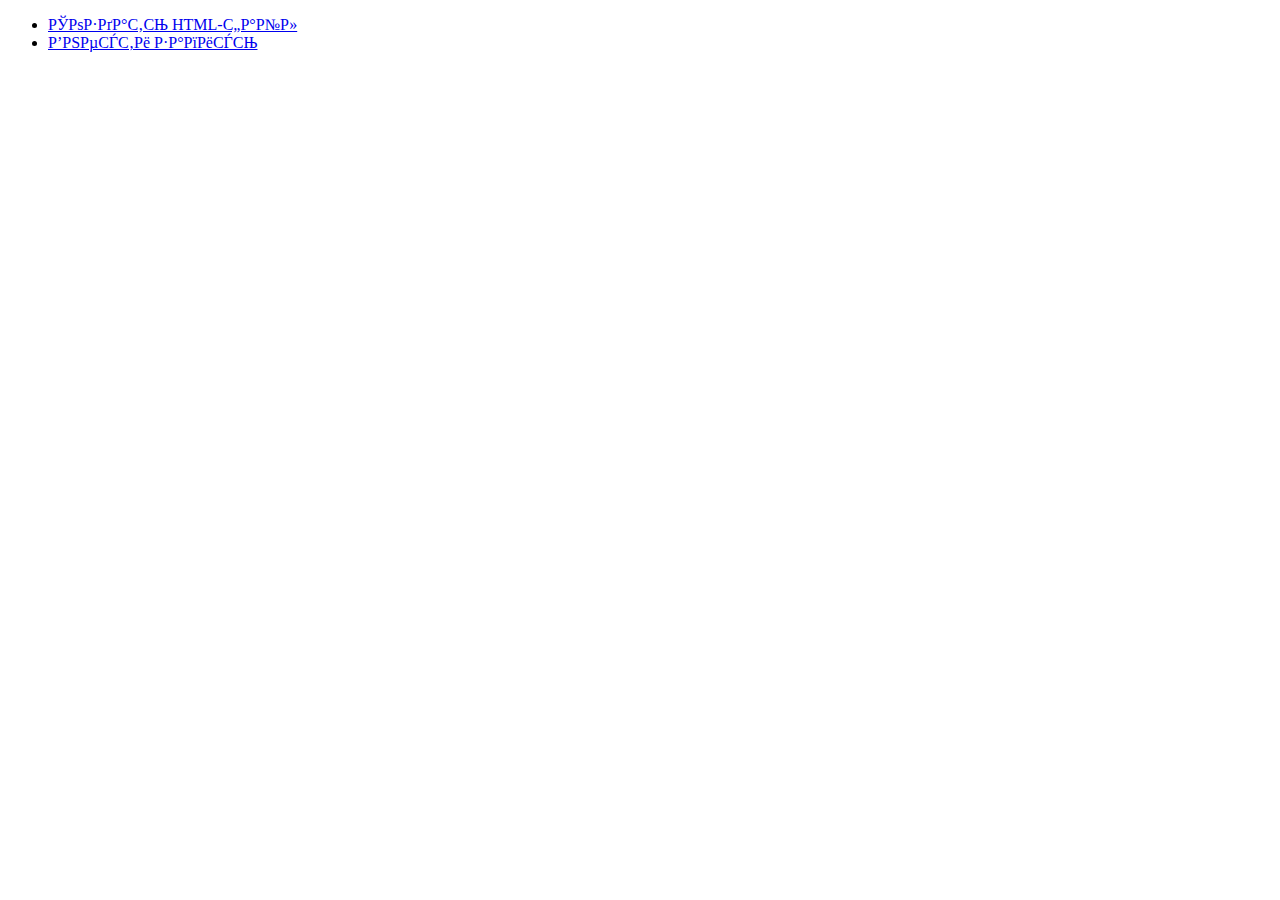
<file: index.html>
<!DOCTYPE html PUBLIC "-//W3C//DTD XHTML 1.0 Strict//EN"
"http://www.w3.org/TR/xhtml1/DTD/xhtml1-strict.dtd">

<html xmlns="http://www.w3.org/1999/xhtml" xml:lang="ru" lang="ru">
	<head>
		<meta http-equiv="Content-Type" content="text/html; charset=cp1251" />

		<title>index</title>

	</head>

	<body>
		<ul>
			<li>
					<a href="write.php">Создать HTML-файл</a>
			</li>
			<li>
					<a href="db_add.php">Внести запись</a>
			</li>
		</ul>
	
	</body>
</html>
</file>
